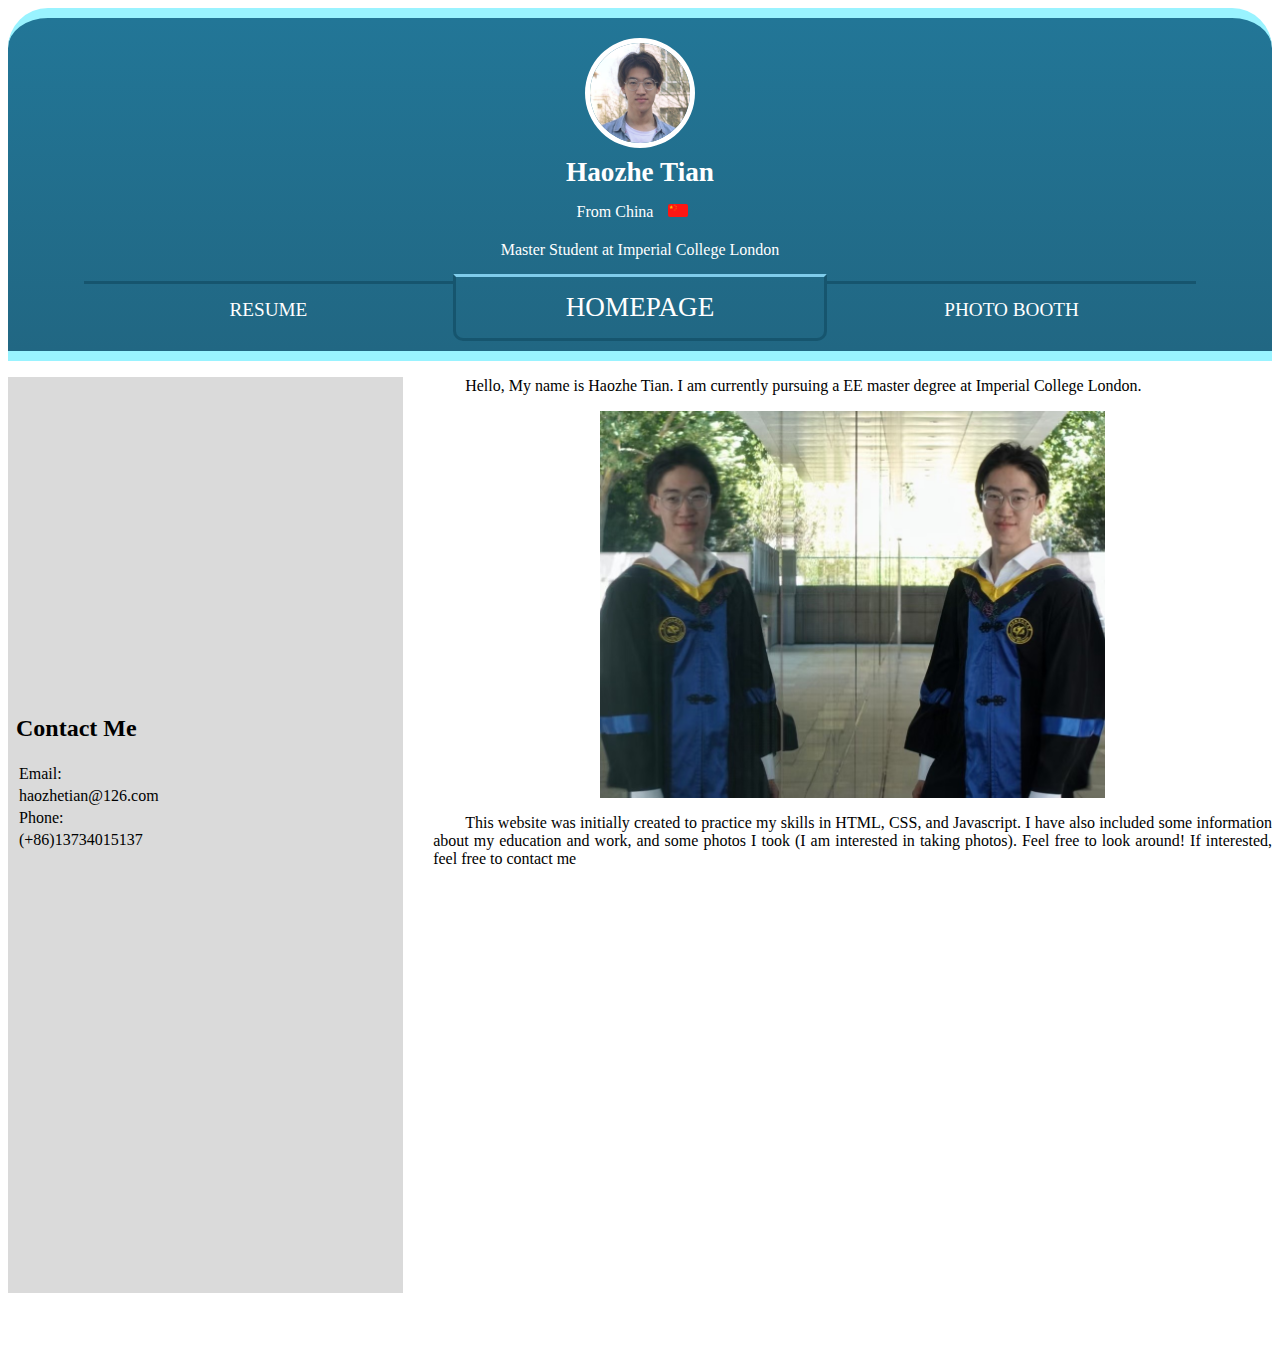
<file: Portfolio/index.html>
<!DOCTYPE html>
<html lang="en">
<head>
	<meta charset="UTF-8">
	<meta name="viewport" content="width=device-width, initial-scale=1, shrink-to-fit=no">
	<title>Haozhe Tian Home</title>
	<link rel="stylesheet" href="css/HzPCSS.css">
	<script src = "js/HzPJS.js"></script>
</head>
<body>
<div id = "container">
<header>
    <img class = "headshot" src="imgs/headimg.jpg" alt="Photo of Haozhe Tian"/>
    <h1>Haozhe Tian</h1>
    <p>From China<img src="imgs/flags_china.png" alt="China flag"></p>
    <p>Master Student at Imperial College London</p>
    <div class="dropdown">
        <button class="dropbtn">Content</button>
        <nav class="dropdown-content">
            <a href = "work.html">Resume</a><a href = "index.html" class = "active">Homepage</a><a href = "photos.html">Photo Booth</a>
        </nav>
    </div>
</header>
<main>
<aside class = "leftContactInfo">
	<iframe src="https://calendar.google.com/calendar/embed?height=300&wkst=1&bgcolor=%23227697&ctz=Asia%2FShanghai&src=dGh6ODIzODIzQGdtYWlsLmNvbQ&color=%23039BE5&showNav=1&showTz=1&showPrint=0" style="border-width:0" width="700" height="300" frameborder="0" scrolling="no"></iframe>
    <h2>Contact Me</h2>
    <table>
        <tbody>
            <tr>
                <td>Email:</td>
            </tr>
            <tr>
                <td>haozhetian@126.com</td>
            </tr>
            <tr>
                <td>Phone:</td>
            </tr>
            <tr>
                <td>(+86)13734015137</td>
            </tr>
        </tbody>
    </table>

</aside>
<section class = "rightIntro">
    <p>
        Hello, My name is Haozhe Tian. I am currently pursuing a EE master degree at Imperial College London.
    </p>
    <img class = "introimg" src="imgs/gradimgBeihang.jpg" alt="Photo of Haozhe Tian"/>
    <p>
        This website was initially created to practice my skills in HTML, CSS, and Javascript. I have also included some information about my education and work, and some photos I took (I am interested in taking photos).
        Feel free to look around! If interested, feel free to contact me
    </p>

</section>
</main>
</div>
<footer class = "mobileContact">
	<iframe src="https://calendar.google.com/calendar/embed?height=300&wkst=1&bgcolor=%23227697&ctz=Asia%2FShanghai&src=dGh6ODIzODIzQGdtYWlsLmNvbQ&color=%23039BE5&showNav=1&showTz=1&showPrint=0" style="border-width:0" width="700" height="300" frameborder="0" scrolling="no"></iframe>
    <h2>Contact Me</h2>
    <table>
        <tbody>
            <tr>
                <td>Email:</td>
            </tr>
            <tr>
                <td>haozhetian@126.com</td>
            </tr>
            <tr>
                <td>Phone:</td>
            </tr>
            <tr>
                <td>(+86)13734015137</td>
            </tr>
        </tbody>
    </table>
</footer>

</body>
</html>
</file>
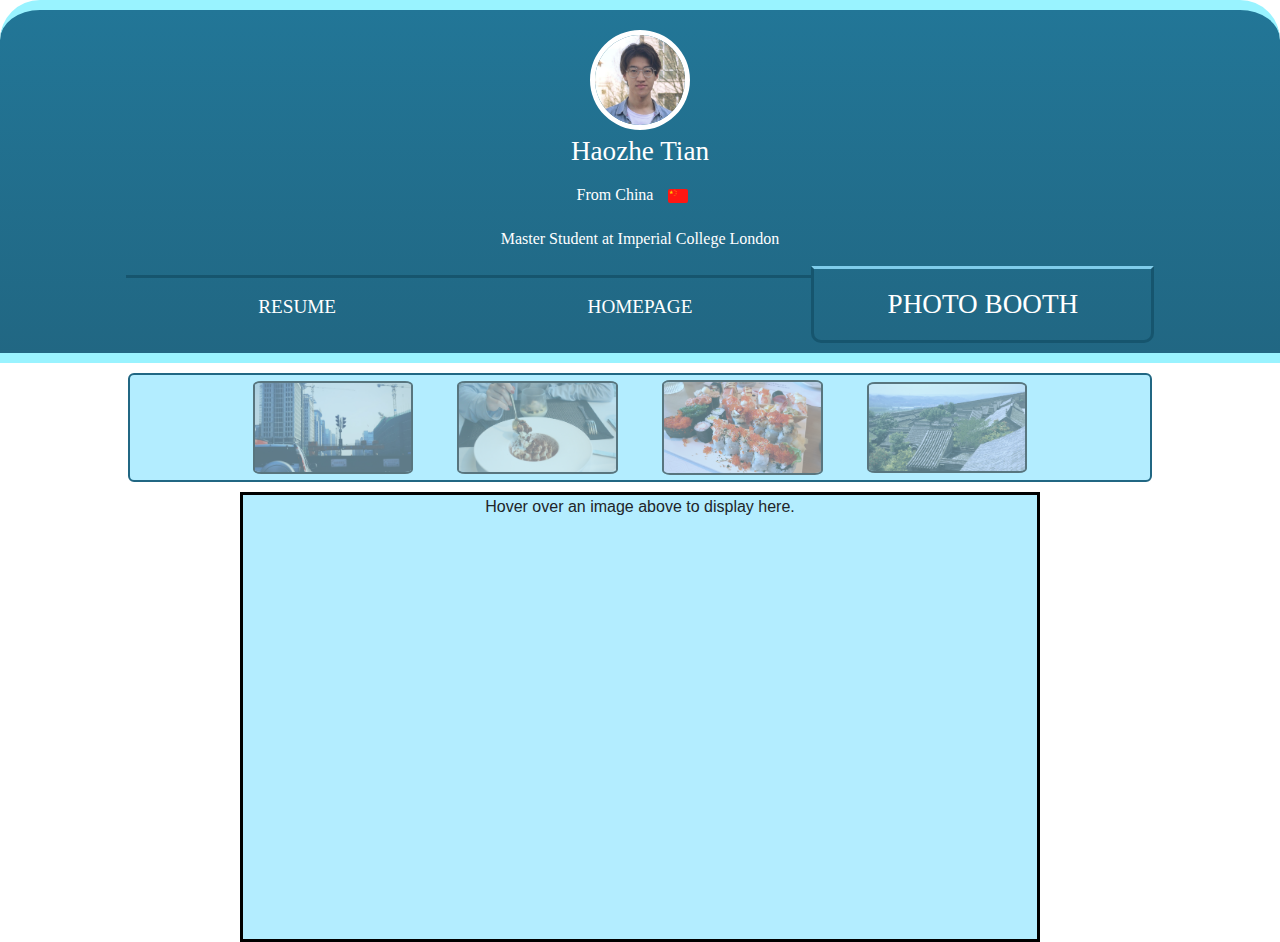
<file: Portfolio/photos.html>
<!DOCTYPE html>
<html lang="en">
<head>
	<meta charset="UTF-8">
	<meta name="viewport" content="width=device-width, initial-scale=1, shrink-to-fit=no">
	<title>Haozhe Tian Photos</title>
	<link rel="stylesheet" href="css/HzPCSS.css">
	<link rel="stylesheet" href="https://maxcdn.bootstrapcdn.com/bootstrap/4.0.0/css/bootstrap.min.css" integrity="sha384-Gn5384xqQ1aoWXA+058RXPxPg6fy4IWvTNh0E263XmFcJlSAwiGgFAW/dAiS6JXm" crossorigin="anonymous">
	<script src = "js/HzPJS.js"></script>
	<script src="https://code.jquery.com/jquery-3.2.1.slim.min.js" integrity="sha384-KJ3o2DKtIkvYIK3UENzmM7KCkRr/rE9/Qpg6aAZGJwFDMVNA/GpGFF93hXpG5KkN" crossorigin="anonymous"></script>
  <script src="https://cdnjs.cloudflare.com/ajax/libs/popper.js/1.12.9/umd/popper.min.js" integrity="sha384-ApNbgh9B+Y1QKtv3Rn7W3mgPxhU9K/ScQsAP7hUibX39j7fakFPskvXusvfa0b4Q" crossorigin="anonymous"></script>
  <script src="https://maxcdn.bootstrapcdn.com/bootstrap/4.0.0/js/bootstrap.min.js" integrity="sha384-JZR6Spejh4U02d8jOt6vLEHfe/JQGiRRSQQxSfFWpi1MquVdAyjUar5+76PVCmYl" crossorigin="anonymous"></script>
</head>
<body>

<header>
    <img class = "headshot" src="imgs/headimg.jpg" alt="Photo of Haozhe Tian"/>
    <h1>Haozhe Tian</h1>
    <p>From China<img src="imgs/flags_china.png" alt="China flag"></p>
    <p>Master Student at Imperial College London</p>
    <div class="dropdown">
        <button class="dropbtn">Content</button>
        <nav class="dropdown-content">
            <a href = "work.html">Resume</a><a href = "index.html">Homepage</a><a href = "photos.html" class = "active">Photo Booth</a>
        </nav>
    </div>
</header>

<main>
	<div class = "mobilePhotoBooth">
		<div id="carouselExampleIndicators" class="carousel slide" data-ride="carousel">
  <ol class="carousel-indicators">
    <li data-target="#carouselExampleIndicators" data-slide-to="0" class="active"></li>
    <li data-target="#carouselExampleIndicators" data-slide-to="1"></li>
    <li data-target="#carouselExampleIndicators" data-slide-to="2"></li>
      <li data-target="#carouselExampleIndicators" data-slide-to="3"></li>
  </ol>
  <div class="carousel-inner">
    <div class="carousel-item active">
      <img class="d-block w-100" src="imgs/TYC.jpg" alt="Taiyuan City View">
        <div class="carousel-caption">
        <p>Taiyuan City View</p>
      </div>
    </div>
    <div class="carousel-item">
      <img class="d-block w-100" src="imgs/ItaFood.JPG" alt="Italian food">
        <div class="carousel-caption">
        <p>Italian Food</p>
        </div>
    </div>
    <div class="carousel-item">
      <img class="d-block w-100" src="imgs/Sushi.jpg" alt="Sushi">
        <div class="carousel-caption">
        <p>Sushi</p>
        </div>
    </div>
		<div class="carousel-item">
      <img class="d-block w-100" src="imgs/WangGarden.jpeg" alt="Wang Garden">
        <div class="carousel-caption">
        <p>Wang Garden</p>
        </div>
    </div>
  </div>
  <a class="carousel-control-prev" href="#carouselExampleIndicators" role="button" data-slide="prev">
    <span class="carousel-control-prev-icon" aria-hidden="true"></span>
    <span class="sr-only">Previous</span>
  </a>
  <a class="carousel-control-next" href="#carouselExampleIndicators" role="button" data-slide="next">
    <span class="carousel-control-next-icon" aria-hidden="true"></span>
    <span class="sr-only">Next</span>
  </a>
</div>

	</div>
	<div class = "pcPhotoBooth">
		<div class = "previewImages">
		    <img class="preview" alt = "Taiyuan City View" src = "imgs/TYC.jpg" onmouseover = "upDate(this)" onmouseout = "unDo()">
		    <img class="preview" alt = "Italian Food" src = "imgs/ItaFood.JPG" onmouseover = "upDate(this)" onmouseout = "unDo()">
		    <img class="preview" alt = "Sushi" src = "imgs/Sushi.jpg" onmouseover = "upDate(this)" onmouseout = "unDo()">
		    <img class="preview" alt = "Wang Garden" src = "imgs/WangGarden.jpeg" onmouseover = "upDate(this)" onmouseout = "unDo()">
		</div>
		<div id = "imageDisplay">
		    Hover over an image above to display here.
		</div>
	</div>
</main>

</body>
</html>
</file>
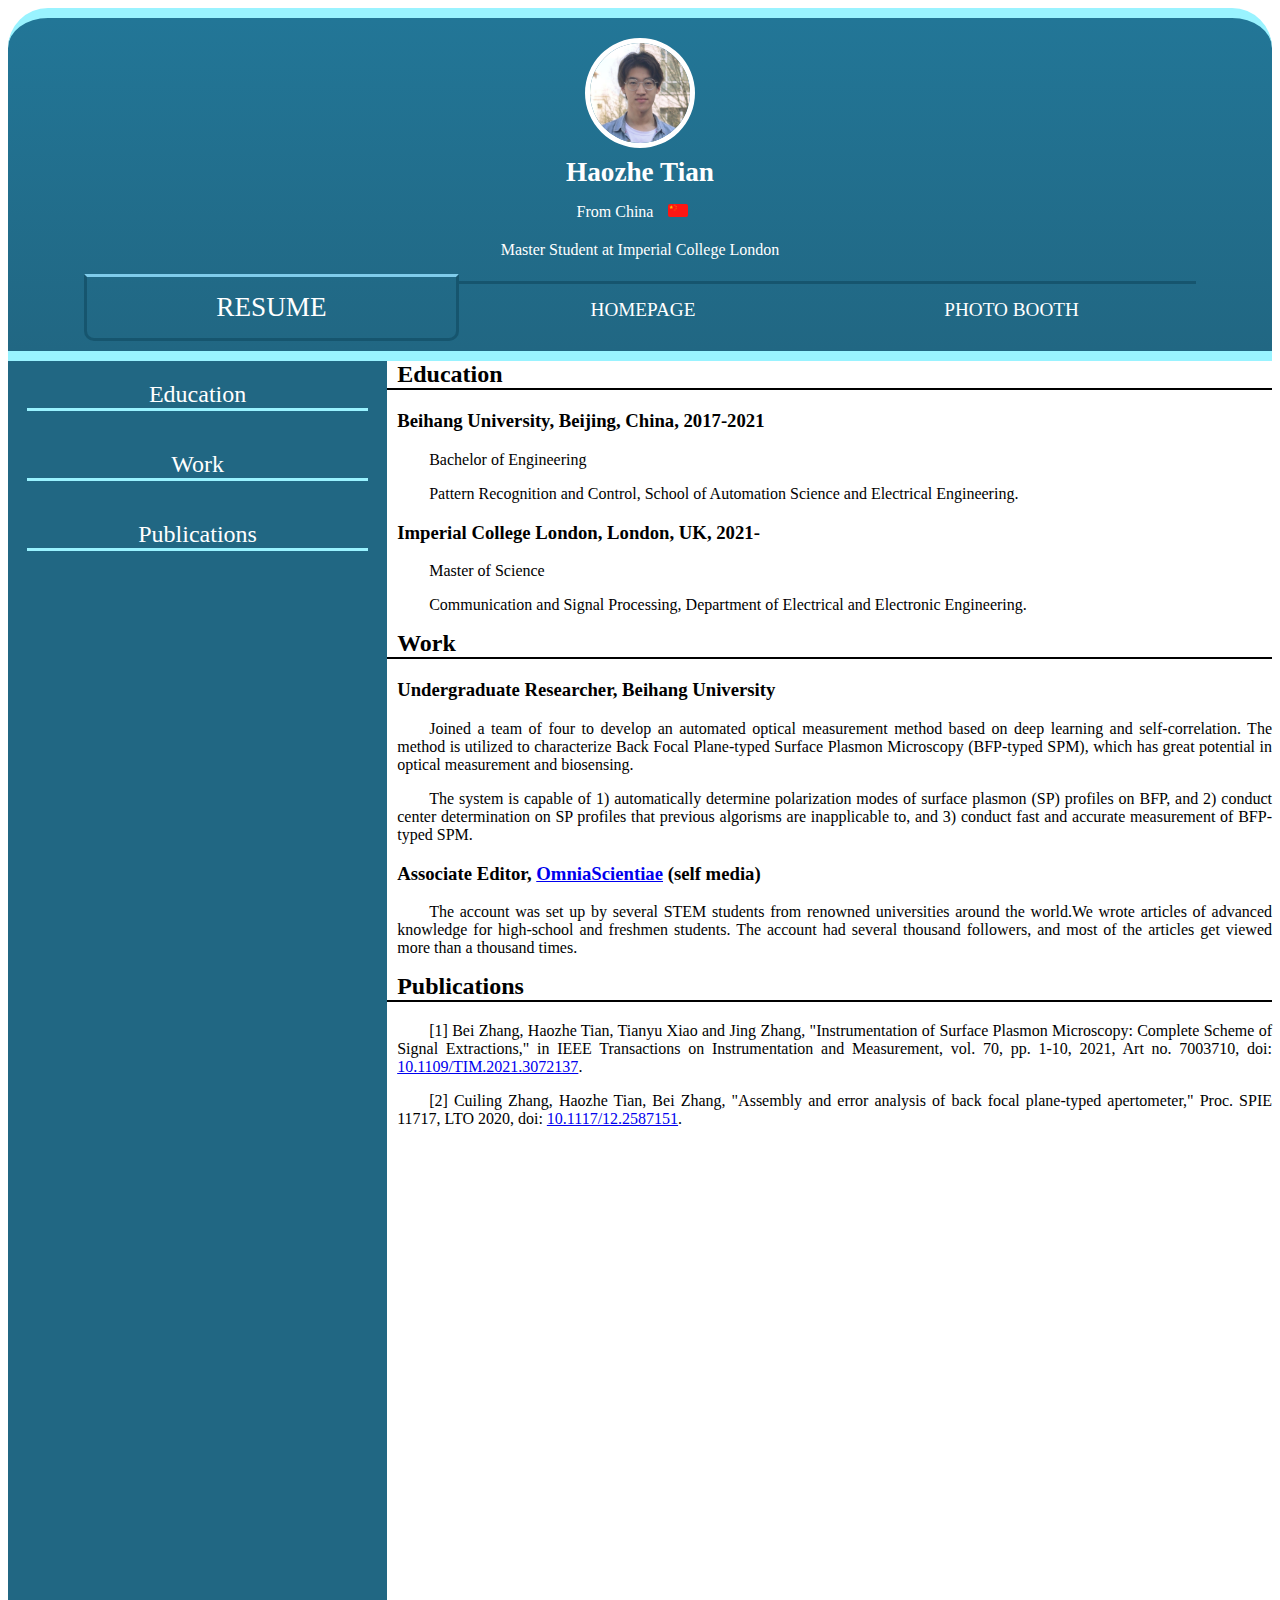
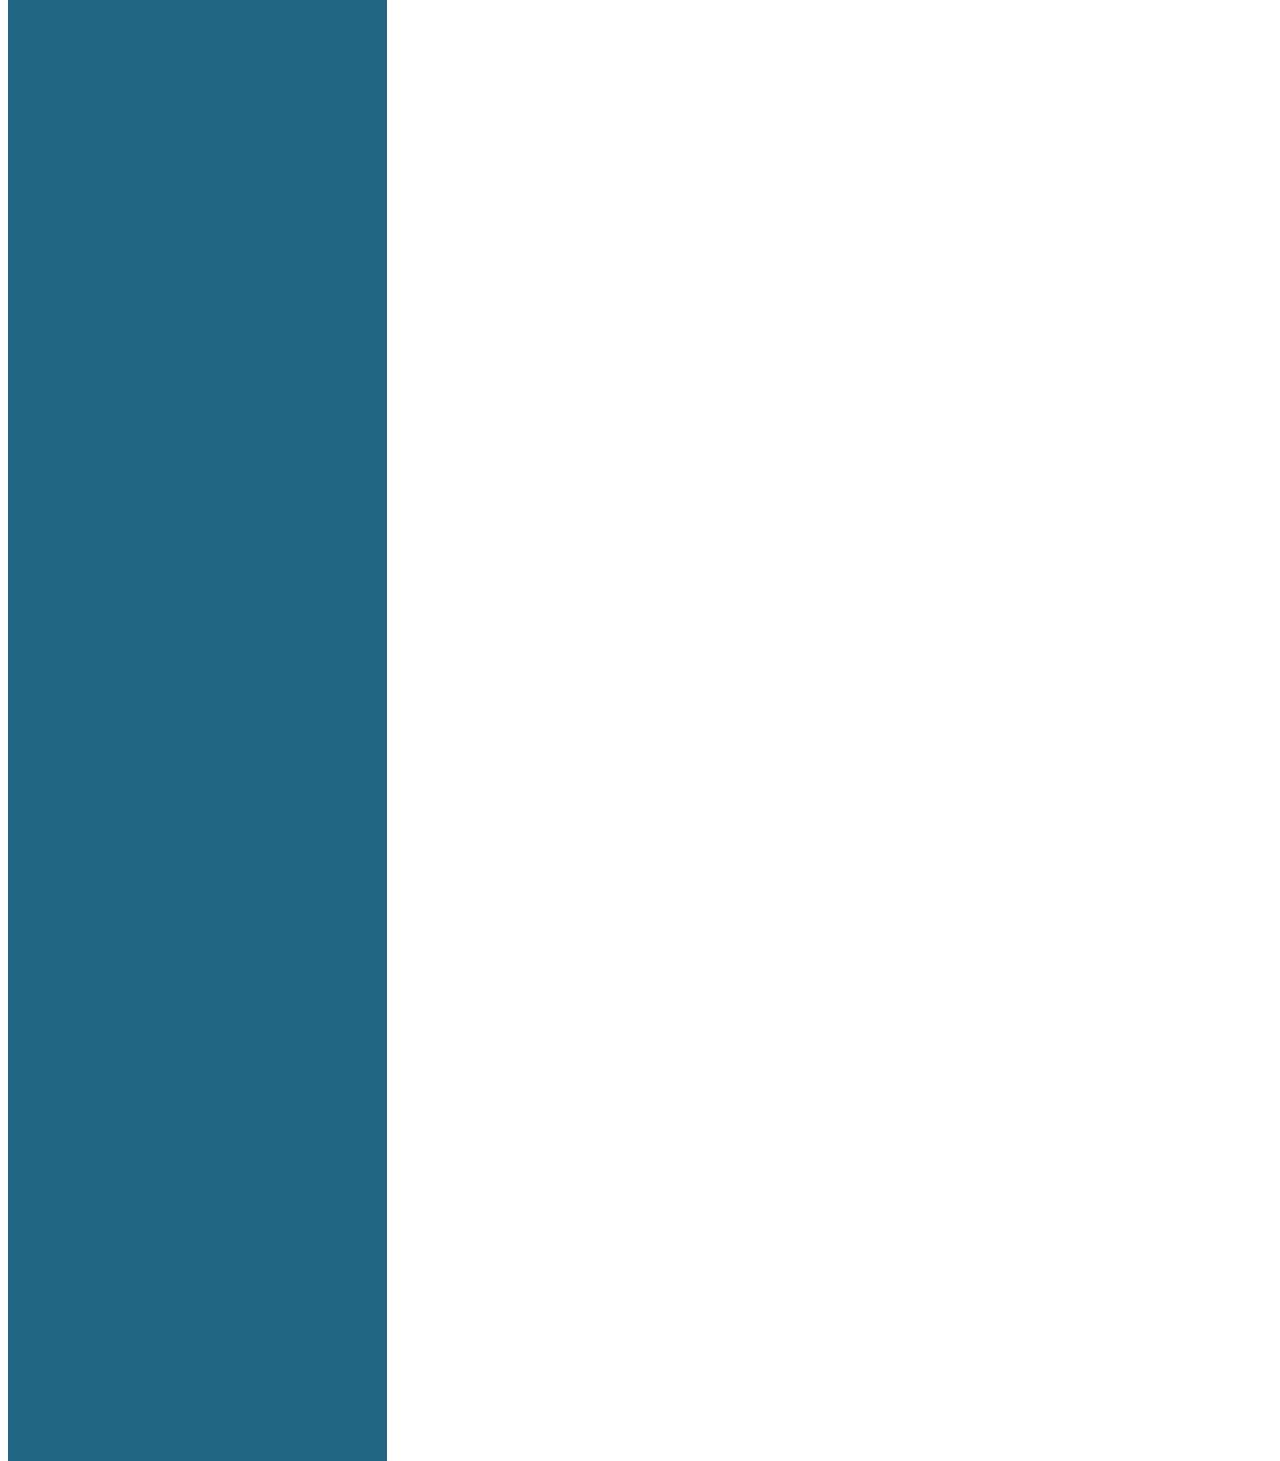
<file: Portfolio/work.html>
<!DOCTYPE html>
<html lang="en">
<head>
	<meta charset="UTF-8">
	<meta name="viewport" content="width=device-width, initial-scale=1, shrink-to-fit=no">
	<title>Haozhe Tian Work</title>
	<link rel="stylesheet" href="css/HzPCSS.css">
	<script src = "js/HzPJS.js"></script>
</head>
<body>

<header>
    <img class = "headshot" src="imgs/headimg.jpg" alt="Photo of Haozhe Tian"/>
    <h1>Haozhe Tian</h1>
    <p>From China<img src="imgs/flags_china.png" alt="China flag"></p>
    <p>Master Student at Imperial College London</p>
    <div class="dropdown">
        <button class="dropbtn">Content</button>
        <nav class="dropdown-content">
            <a href = "work.html" class = "active">Resume</a><a href = "index.html">Homepage</a><a href = "photos.html">Photo Booth</a>
        </nav>
    </div>
</header>

<main>
    <aside class = "sideNav">
        <div class = dropdown-sidenav>
            <a href = "#edu">Education</a>
            <nav class ="dropdown-sidenav-content">
                <a href = "#ba">Bachelor Degree</a>
                <a href = "#ms">Master Degree</a>
            </nav>
        </div>
        <a href = "#work">Work</a>
        <a href = "#pub">Publications</a>
    </aside>
    <section class = "rightCV">
        <div>
            <h2 id = "edu">Education</h2>
                <div>
                    <h3 id = "ba">Beihang University, Beijing, China, 2017-2021</h3>
                        <p>
                            Bachelor of Engineering
                        </p>
                        <p>Pattern Recognition and Control, 
                            School of Automation Science and Electrical Engineering.
                        </p>
                        
                    <h3 id = "ms">Imperial College London, London, UK, 2021-</h3>
                        <p>
                            Master of Science
                        </p>
                        <p>Communication and Signal Processing, 
                            Department of Electrical and Electronic Engineering.
                        </p>
                        
                </div>
        </div>
        <div>
            <h2 id = "work">Work</h2>
                <h3>Undergraduate Researcher, Beihang University</h3>
                <p>
                    Joined a team of four to develop an automated optical measurement method based on deep learning and self-correlation. 
                    The method is utilized to characterize Back Focal Plane-typed Surface Plasmon Microscopy (BFP-typed SPM), which has 
                    great potential in optical measurement and biosensing.
                </p>
                <p>
                    The system is capable of 1) automatically determine polarization 
                    modes of surface plasmon (SP) profiles on BFP, and 2) conduct center determination on SP profiles that 
                    previous algorisms are inapplicable to, and 3) conduct fast and accurate measurement of BFP-typed SPM.
                </p>
                <h3>Associate Editor, <a href = "https://mp.weixin.qq.com/s/PL7keDCDrDAK4ThCPULVcA">OmniaScientiae</a> (self media)</h3>
                <p>
                    The account was set up by several STEM students from renowned universities around the world.We wrote 
                    articles of advanced knowledge for high-school and freshmen students. The account had several thousand 
                    followers, and most of the articles get viewed more than a thousand times.
                </p>          
        </div>
        <div>
            <h2 id = "pub">Publications</h2>
                <p class = "citations"> 
                    [1] Bei Zhang, Haozhe Tian, Tianyu Xiao and Jing Zhang, 
                    "Instrumentation of Surface Plasmon Microscopy: Complete Scheme of Signal Extractions," 
                    in IEEE Transactions on Instrumentation and Measurement, 
                    vol. 70, pp. 1-10, 2021, Art no. 7003710, doi: <a href = "https://ieeexplore.ieee.org/document/9399481">10.1109/TIM.2021.3072137</a>.
                </p>
                <p class = "citations">
                    [2] Cuiling Zhang, Haozhe Tian, Bei Zhang, 
                    "Assembly and error analysis of back focal plane-typed apertometer," 
                    Proc. SPIE 11717, LTO 2020, 
                    doi: <a href = "https://www.spiedigitallibrary.org/conference-proceedings-of-spie/11717/117171Y/Assembly-and-error-analysis-of-back-focal-plane-typed-apertometer/10.1117/12.2587151.short?SSO=1">10.1117/12.2587151</a>.
                </p>
        </div>        
    </section>
</main>

</body>
</html>
</file>
<file: Portfolio/css/HzPCSS.css>
header{
    text-align: center;
    font-family: 'Times New Roman', Times, serif;
    background-image: linear-gradient(#227697,#216783);
    border-color: #99f3ff;
    border-radius: 40px 40px 0 0;
    border-style: solid;
    border-width: 10px 0;
    padding: 5px;
}
header img.headshot{
    margin: 15px 0 0 0;
    width: 4%;
    min-width: 100px;
    border-radius: 50%;
    border-width: 5px;
    border-style: solid;
    border-color: #ffffff;
}
header h1{

    font-size: 170%;
    text-transform: capitalize;
    color: rgb(255, 255, 255);
    margin: 5px;
}
header p{
    display: inline-block;
    font-size: 70%;
    width: 60%;
    padding: 0 5%;
    margin: 3px;
    text-align: center;
    color: rgb(255, 255, 255);
}
header p img{
    width: 20px;
    border-radius: 2px;
    margin: 0 15px;
}
.dropbtn {
    display: inline-block;
    background-color: #216783;
    text-transform: capitalize;
    text-align: center;
    font-family: 'Times New Roman', Times, serif;
    font-size: 120%;
    text-transform: uppercase;
    color: white;
    margin: 5px 0;
    width: 95%;
    padding: 16px;
    border-style: solid;
    border-width: 2px 3px 3px 3px;
    border-top-color: #7fcceb;
    border-radius: 0 0 15px 15px;
    cursor: pointer;
}
.dropdown .dropdown-content{
    display: none;
}
.dropdown:hover .dropdown-content{
    display: block;
}
.dropdown-content a{
    display: inline-block;
    margin: 0 0;
    width: 90%;
    font-size: 120%;
    color: #ffffff;
    text-transform: uppercase;
    text-decoration: none;
    border-style: solid;
    border-color: #16556e;
    border-width: 2px 0 0 0;
}
main .leftContactInfo{
    display: none;
}
#container{
    min-height: 100vh;
    margin-bottom: -470px;
}
#container:after{
    content:"";
    display: block;
    height: 470px;
}

.mobileContact{
    padding: 5px;
    height: 470px;
    background-color: #dadada;
    font-family: 'Times New Roman', Times, serif;
}
main .mobileContact h2{
    margin: 0;
}
main .rightIntro{

    font-family: 'Times New Roman', Times, serif;
    text-align: justify;
    text-indent: 2em;
    font-size: 100%;
}
main .sideNav{
    display: none;
}
.rightCV{
    font-family: 'Times New Roman', Times, serif;
}
.rightCV p{
    text-align: justify;
    text-indent: 2em;
}
.rightCV h2{
    margin-top: 0;
    border-style: solid;
    border-width: 0 0 2px 0;
    border-color: #000;
}
.rightIntro img{
    display: block;
    width: 90%;
    margin: 0 auto;
}
#imageDisplay{
    display: none;
}
.previewImages{
    text-align: center;
    width: 80%;
    background-color: #b3edff;
    border-style: solid;
    border-width: 2px;
    border-radius: 6px;
    border-color: #216783;
    margin: 10px auto;
    padding: 5px 3%;
}
.previewImages img{
    display: inline-block;
    width: 80%;
    margin: auto 20px;
    border-style: solid;
    border-color: #000;
    border-width: 2px;
    border-radius: 5%;
}
iframe{
  display: block;
  width: 95%;
  margin: 10px auto;
  border-radius: 5%;
}
.pcPhotoBooth{
  display: none;
}
.mobilePhotoBooth{
  padding: 50px 0;
  background-color: #000;
  border-radius: 5%;
}
.carousel-caption p{
  display: none;
    color: #fff;
    border-radius: 5%;
  background-color: #00000080;
}

.mobilePhotoBooth:hover p{
  display: block;
}

@media only screen and (min-width: 820px) {
    header p{
        font-size: 100%;
        margin: 10px;
    }
    .dropdown .dropdown-content{
        display: block;
    }
    .dropbtn {
        display: none;
    }
    .dropdown-content a{
        margin: 5px 0;
        display: inline-block;
        width: 27%;
        text-align: center;
        padding: 15px;
        font-size: 120%;
        color: #ffffff;
        text-transform: uppercase;
        text-decoration: none;
        border-style: solid;
        border-width: 3px 0 0 0;
    }
    .dropdown-content a.active{
        border-width: 3px;
        border-top-color: #7fcceb;
        border-radius: 0 0 10px 10px;
        font-size: 170%;
    }
    .dropdown-content a:hover{
        border-width: 3px;
        border-top-color: #7fcceb;
        border-radius: 0 0 10px 10px;
        font-size: 170%;
        text-decoration: none;
        color: #fff;
    }
    main .leftContactInfo{
        display: block;
        background-color: #dadada;
        float: left;
        width: 30%;
        min-width: 300px;
        position: relative;
        margin-right: 30px;
        height: 100vh;
        font-size: 100%;
        font-family: 'Times New Roman', Times, serif;
        padding: 8px;
    }
    .mobileContact{
        display:none;
    }
    .rightIntro img{
        width: 40%;
    }
    main .sideNav{
        display: block;
        float: left;
        width: 30%;
        text-align: center;
        height: 300vh;
        background-color: #216783;
        max-width: 450px;
        margin-right: 10px;
    }
    main .sideNav>a,div>a{
        display: inline-block;
        width: 90%;
        margin: 20px 0;
        text-decoration: none;
        font-family: 'Times New Roman', Times, serif;
        color: #ffffff;
        font-size: x-large;
        border-style: solid;
        border-width: 0 0 3px 0;
        border-color: #99f3ff;

    }
    .dropdown-sidenav-content a{
        display: inline-block;
        border-style: solid;
        border-width: 0 0 2px 0;
        border-color: #ffffff;
        width: 70%;
        color: rgb(255, 255, 255);
        text-decoration: none;
    }
    .dropdown-sidenav .dropdown-sidenav-content{
        display: none;
    }
    .dropdown-sidenav:hover .dropdown-sidenav-content{
        display: inline-block;
    }
    .previewImages img{
        width: 17%;
        opacity: 0.5;
    }
    .previewImages img:hover{
        opacity: 1;
        border-color: #fff;
        border-width: 8px;
    }
    .pcPhotoBooth{
      display: block;
    }
    .mobilePhotoBooth{
      display:none;
    }
    #imageDisplay{
        display: block;
        width: 800px;
        height: 450px;
        margin: 0 auto;
        background-color: #b3edff;
        border-style: solid;
        border-color: #000;
        text-align: center;
    }
}
</file>
